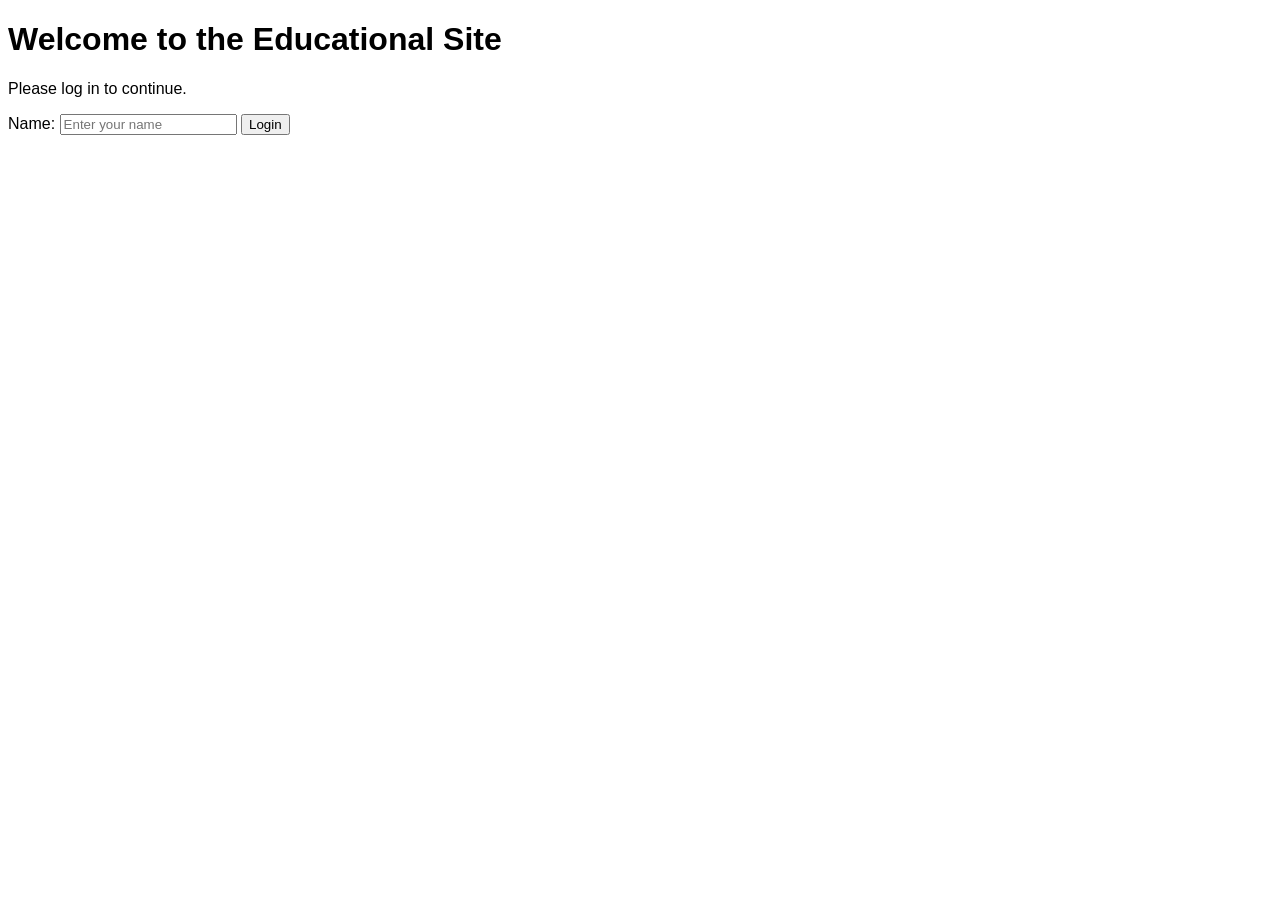
<file: index.html>
<!DOCTYPE html>
<html lang="en">
<head>
  <meta charset="UTF-8" />
  <meta name="viewport" content="width=device-width, initial-scale=1.0" />
  <title>Login - Educational Site</title>
  <link rel="stylesheet" href="style.css" />
</head>
<body class="login-page">
  <main>
    <h1>Welcome to the Educational Site</h1>
    <p>Please log in to continue.</p>
    <form id="loginForm">
      <label for="loginName">Name:</label>
      <input type="text" id="loginName" required placeholder="Enter your name" />
      <button type="submit">Login</button>
    </form>
  </main>
  <script src="script.js" defer></script>
</body>
</html>
</file>
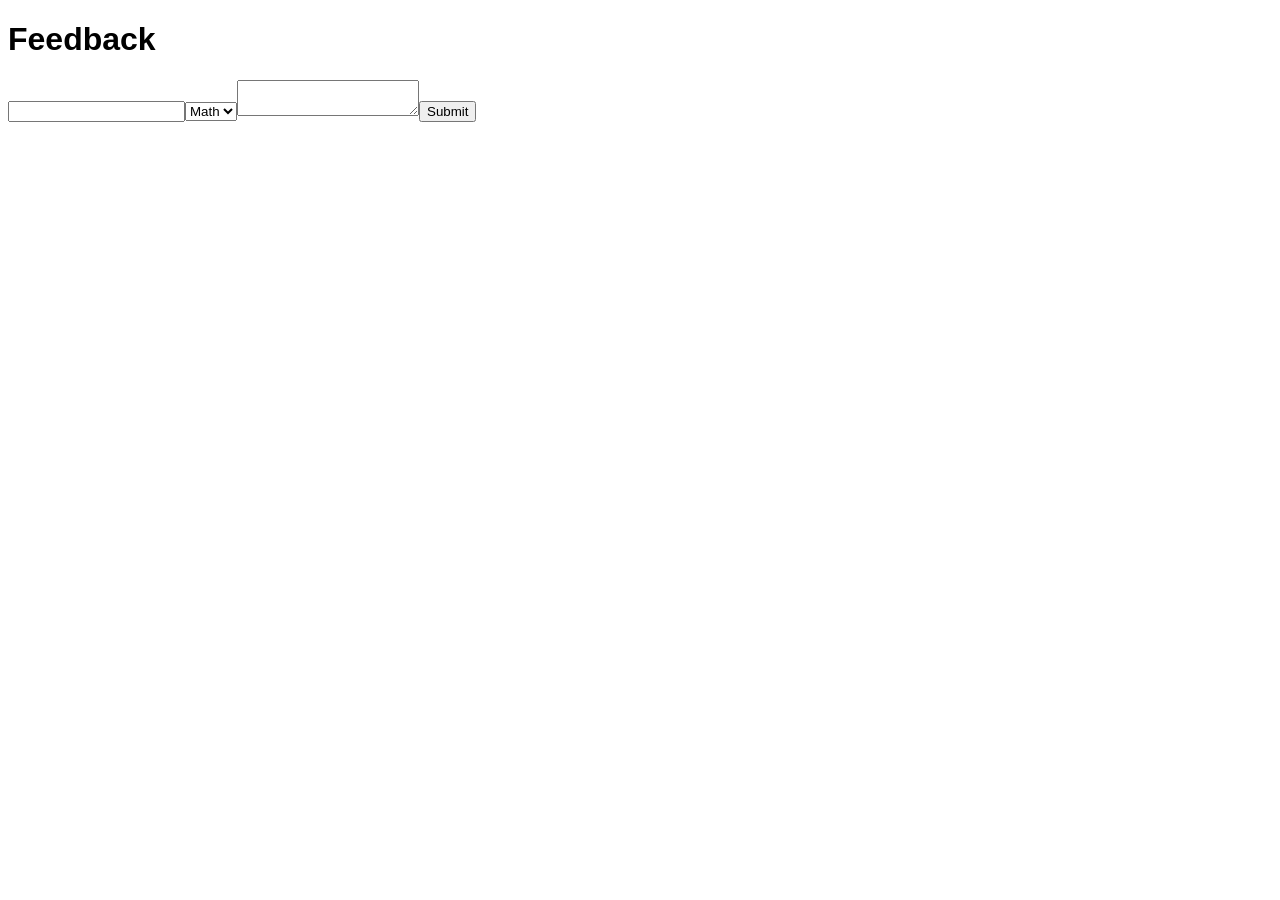
<file: feedback.html>
<!DOCTYPE html><html><head><title>Feedback</title><link rel='stylesheet' href='style.css'></head><body><h1>Feedback</h1><form id='feedbackForm'><input id='fbName'><select id='fbTopic'><option>Math</option></select><textarea id='fbMessage'></textarea><button type='submit'>Submit</button></form><div id='feedbackDisplay'></div><script src='script.js'></script></body></html>
</file>
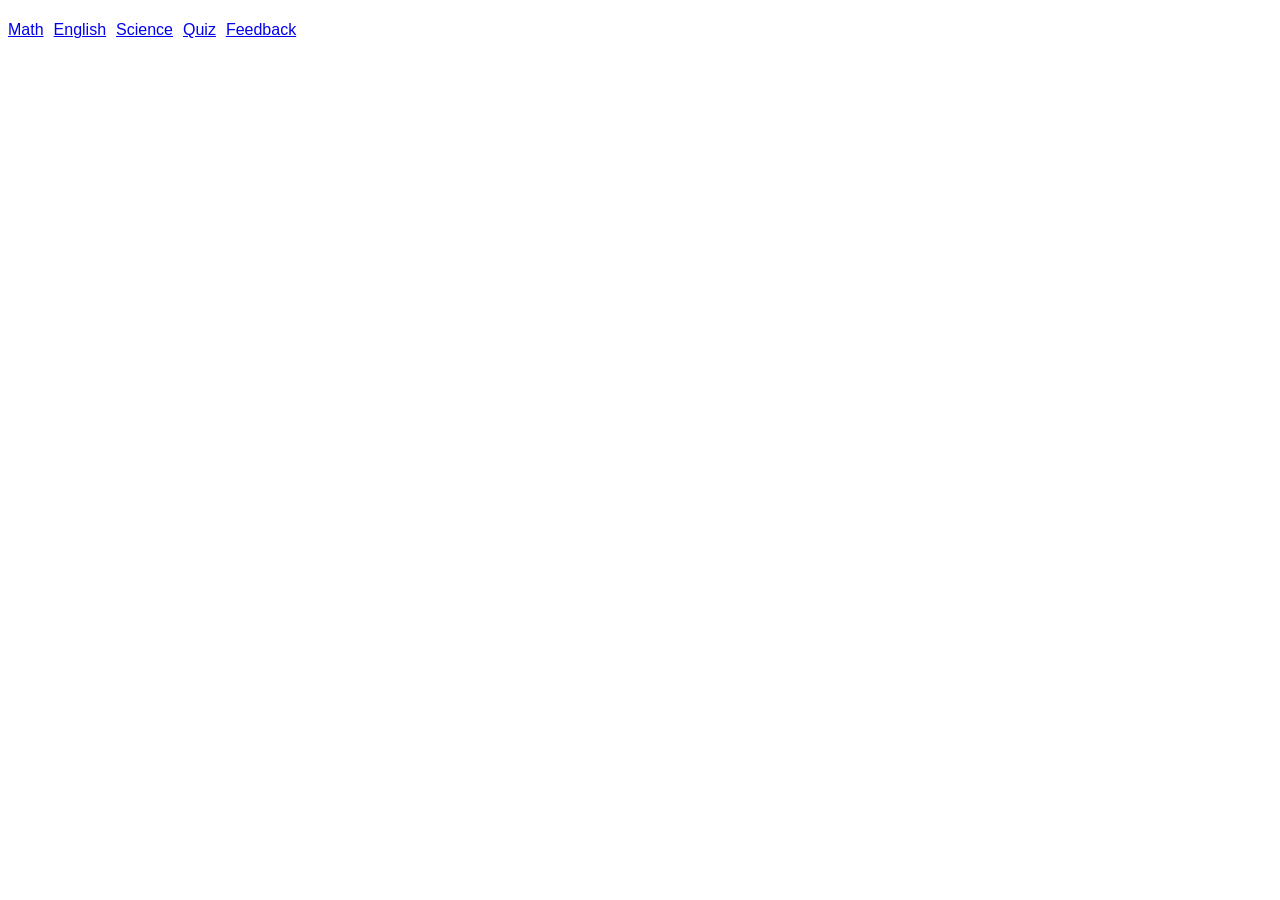
<file: home.html>
<!DOCTYPE html><html><head><title>Home</title><link rel='stylesheet' href='style.css'></head><body><h1 id='welcomeName'></h1><div class='card-container'><a href='math.html'>Math</a><a href='english.html'>English</a><a href='science.html'>Science</a><a href='quiz.html'>Quiz</a><a href='feedback.html'>Feedback</a></div><script src='script.js'></script></body></html>
</file>
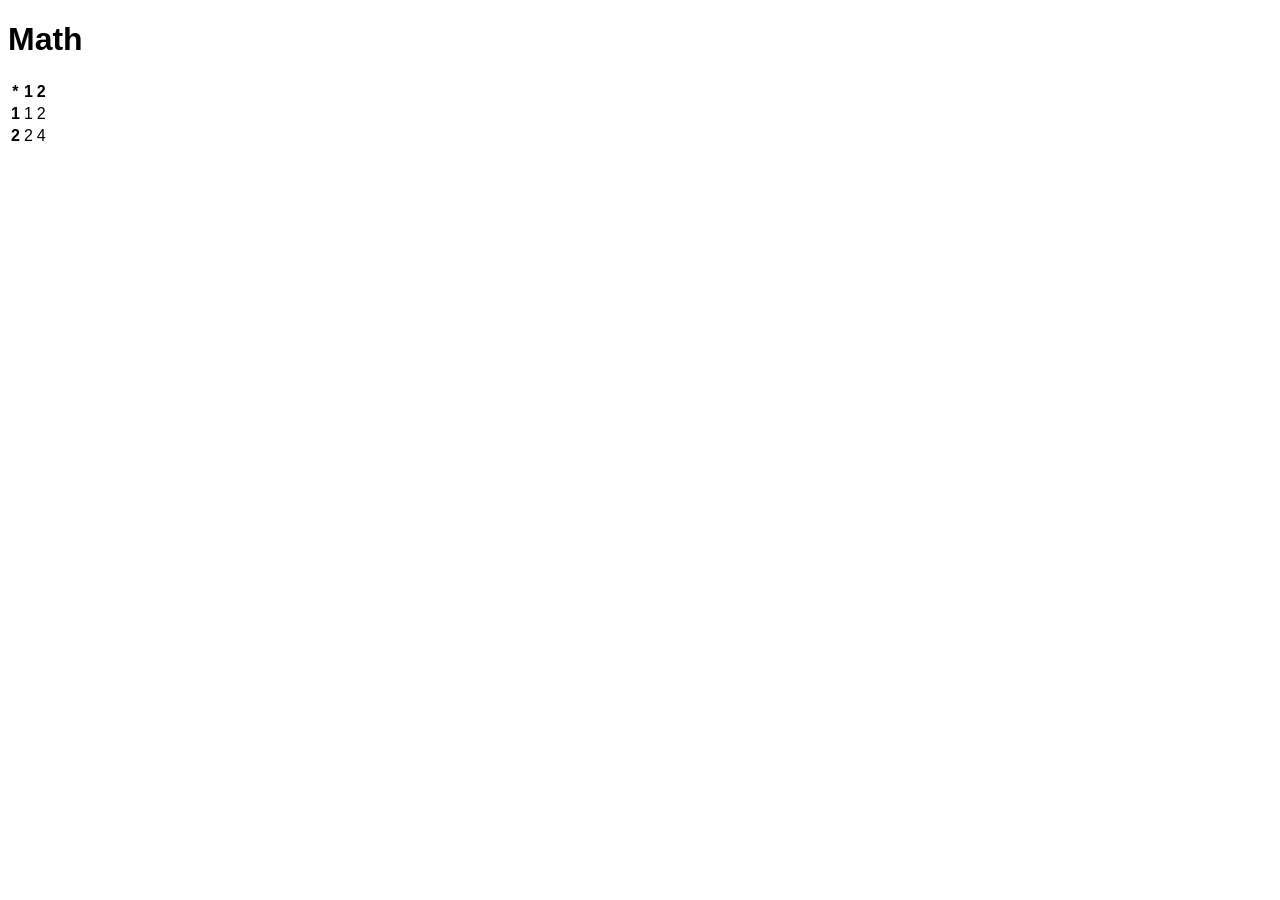
<file: math.html>
<!DOCTYPE html><html><head><title>Math</title><link rel='stylesheet' href='style.css'></head><body><h1>Math</h1><table><tr><th>*</th><th>1</th><th>2</th></tr><tr><th>1</th><td>1</td><td>2</td></tr><tr><th>2</th><td>2</td><td>4</td></tr></table></body></html>
</file>
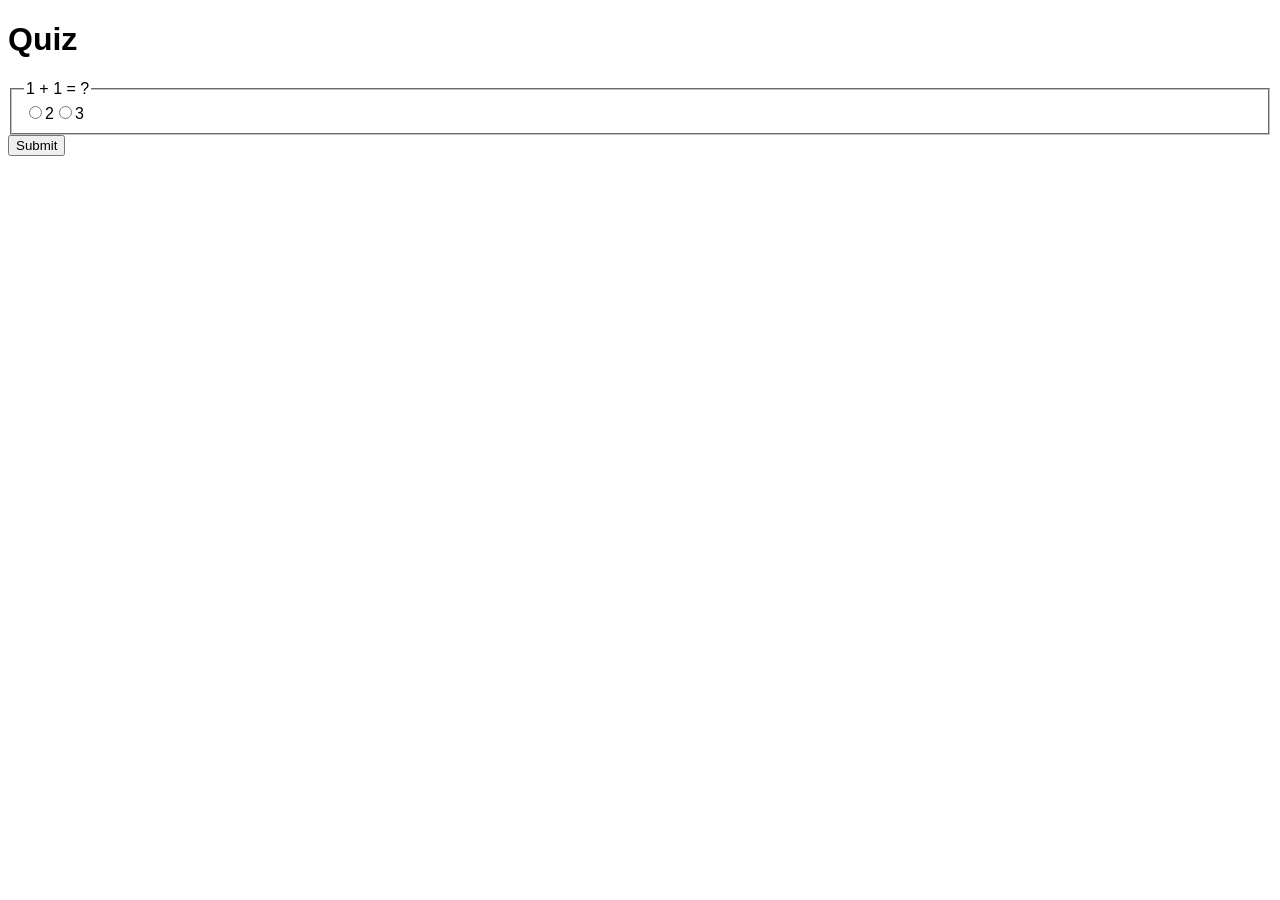
<file: quiz.html>
<!DOCTYPE html><html><head><title>Quiz</title><link rel='stylesheet' href='style.css'></head><body><h1>Quiz</h1><form id='quizForm'><fieldset><legend>1 + 1 = ?</legend><label><input type='radio' name='q1' value='correct'>2</label><label><input type='radio' name='q1' value='wrong'>3</label></fieldset><button type='submit'>Submit</button></form><p id='quizResult'></p><script src='script.js'></script></body></html>
</file>
<file: style.css>
body { font-family: Arial; } .card-container { display: flex; gap: 10px; } .image-grid { display: flex; gap: 10px; }
</file>
